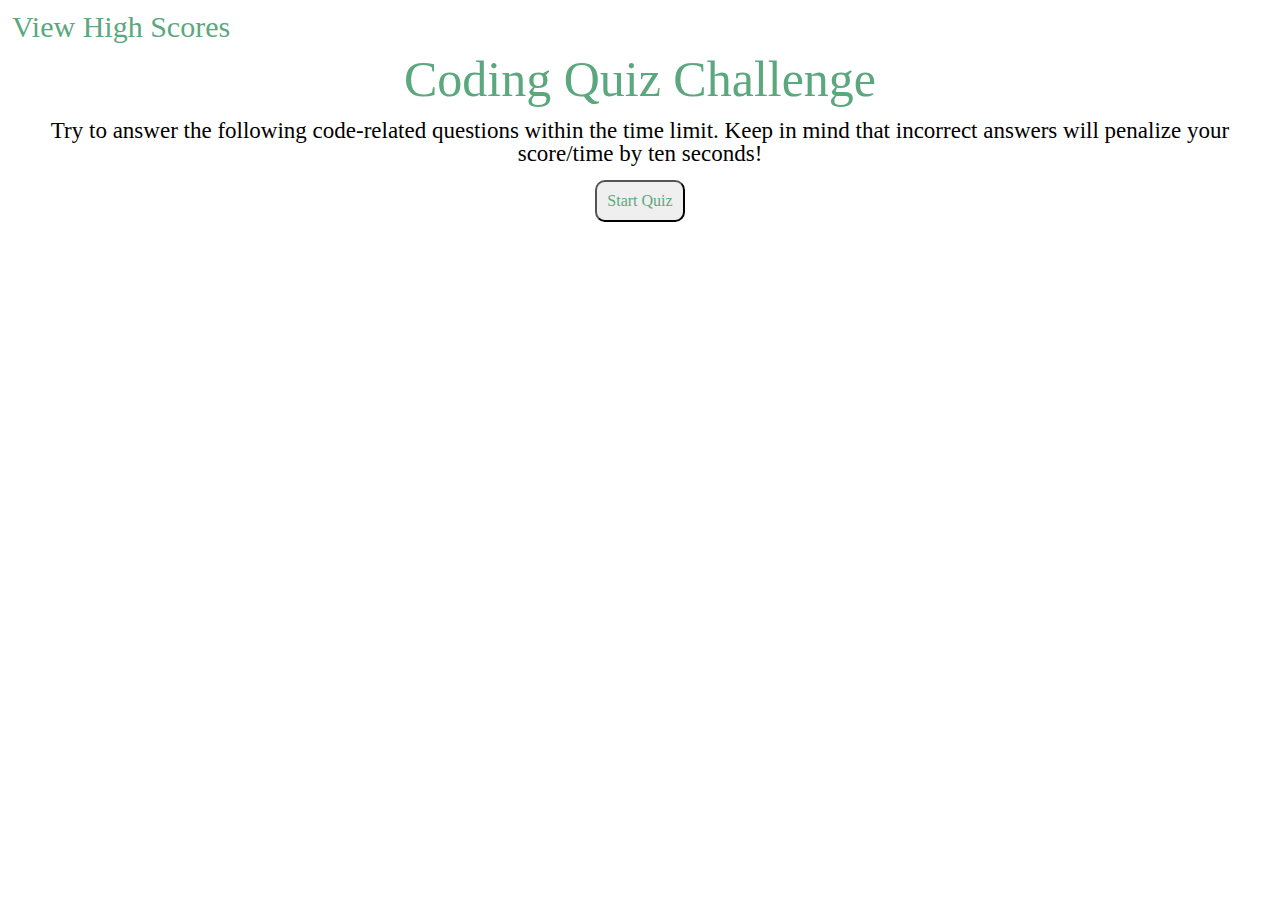
<file: index.html>
<!DOCTYPE html>
<html lang="en">

<head>
    <meta charset="UTF-8">
    <meta name="viewport" content="width=device-width, initial-scale=1.0">
    <link rel="stylesheet" href="./Assets/CSS/reset.css">
    <link rel="stylesheet" href="./Assets/CSS/style.css">
    <title>Coding Quiz Challenge</title>
</head>

<body>
    <header>
        <h1><a href="./HTML/index2.html" class="hyperlink">View High Scores</a></h1>
        <h2 id="timerCount"></h2>
    </header>

    <main>
        <div id="introContainer">
            <section id="codingQuizIntro">
                <h2>Coding Quiz Challenge</h2>
                <p id="codingQuizIntroParagraph">Try to answer the following code-related questions within the time
                    limit.
                    Keep in mind that incorrect answers will penalize your score/time by ten seconds!</p>
                <button id="startQuizButton">Start Quiz</button>
            </section>
        </div>

        <section id="quizQuestions" class="hide">
            <h3 id="questions"></h3>
            <div id="answersDiv">
                <button data-value="0" class="answerOptions"></button>
                <button data-value="1" class="answerOptions"></button>
                <button data-value="2" class="answerOptions"></button>
                <button data-value="3" class="answerOptions"></button>
            </div>
            <p id="answerAlert"></p>
        </section>

        <div id="allDoneContainer" class="hide">
            <section id="gameOver">
                <h2>All done!</h2>
                <p id="codingQuizDoneParagraph">Your final score is <span id="finalScore"></span>!</p>
                <form id="highScoreInitials" action="./HTML/index2.html">
                    <label>Enter initials: </label>
                    <input type="text" id="initials">
                    <a href="./HTML/index2.html"><input type="submit" id="submitButton"></a>
                </form>
            </section>
        </div>
    </main>

    <script src="./Assets/JS/script.js"></script>
</body>

</html>
</file>
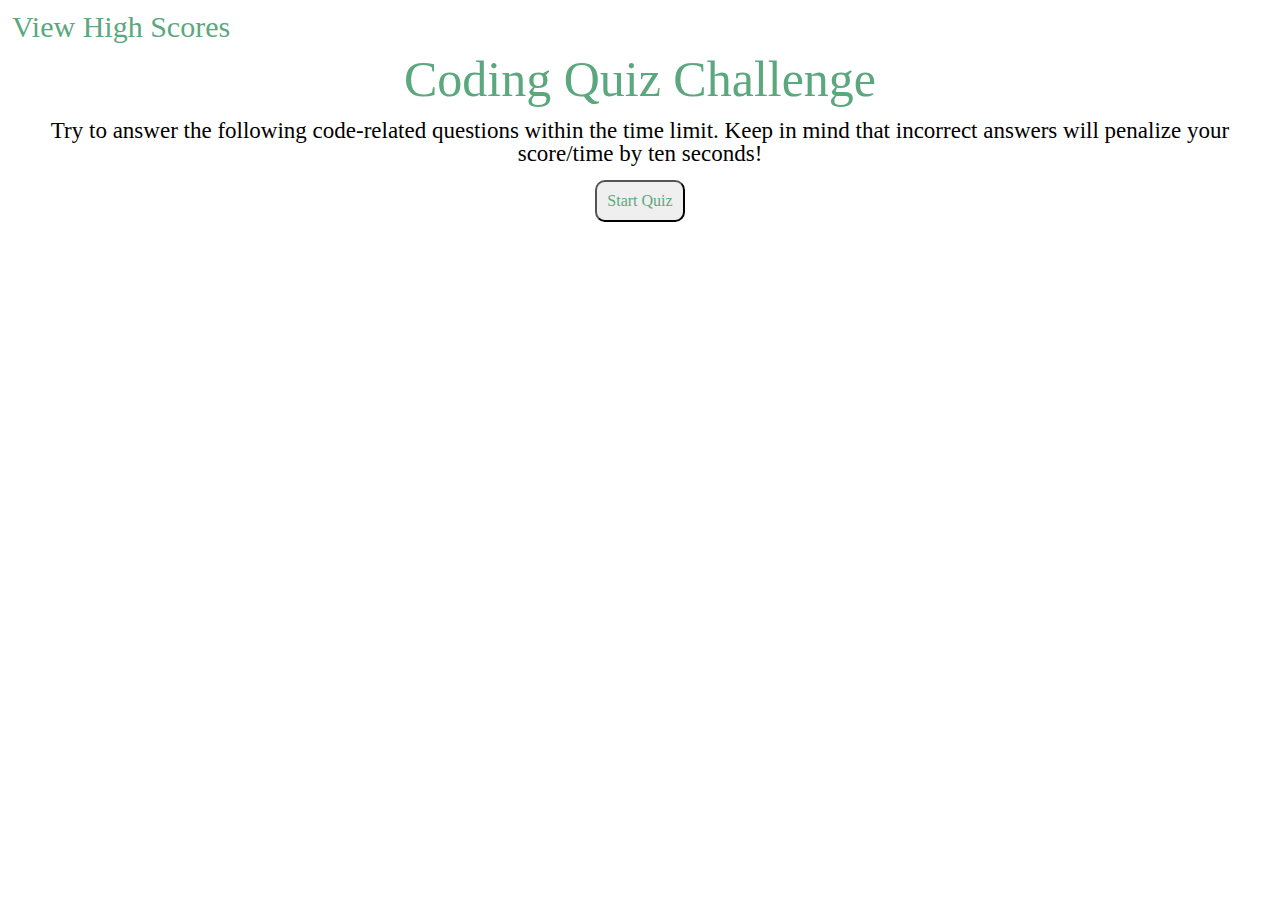
<file: HTML/index.html>
<!DOCTYPE html>
<html lang="en">

<head>
    <meta charset="UTF-8">
    <meta name="viewport" content="width=device-width, initial-scale=1.0">
    <link rel="stylesheet" href="../Assets/CSS/reset.css">
    <link rel="stylesheet" href="../Assets/CSS/style.css">
    <title>Coding Quiz Challenge</title>
</head>

<body>
    <header>
        <h1><a href="./index2.html" class="hyperlink">View High Scores</a></h1>
        <h2 id="timerCount"></h2>
    </header>

    <main>
        <div id="introContainer">
            <section id="codingQuizIntro">
                <h2>Coding Quiz Challenge</h2>
                <p id="codingQuizIntroParagraph">Try to answer the following code-related questions within the time
                    limit.
                    Keep in mind that incorrect answers will penalize your score/time by ten seconds!</p>
                <button id="startQuizButton">Start Quiz</button>
            </section>
        </div>

        <section id="quizQuestions" class="hide">
            <h3 id="questions"></h3>
            <div id="answersDiv">
                <button data-value="0" class="answerOptions"></button>
                <button data-value="1" class="answerOptions"></button>
                <button data-value="2" class="answerOptions"></button>
                <button data-value="3" class="answerOptions"></button>
            </div>
            <p id="answerAlert"></p>
        </section>

        <div id="allDoneContainer" class="hide">
            <section id="gameOver">
                <h2>All done!</h2>
                <p id="codingQuizDoneParagraph">Your final score is <span id="finalScore"></span>!</p>
                <form id="highScoreInitials" action="./index2.html">
                    <label>Enter initials: </label>
                    <input type="text" id="initials">
                    <a href = "./index2.html"><input type="submit" id="submitButton"></a>
                </form>
            </section>
        </div>
    </main>

    <script src="../Assets/JS/script.js"></script>
</body>

</html>
</file>
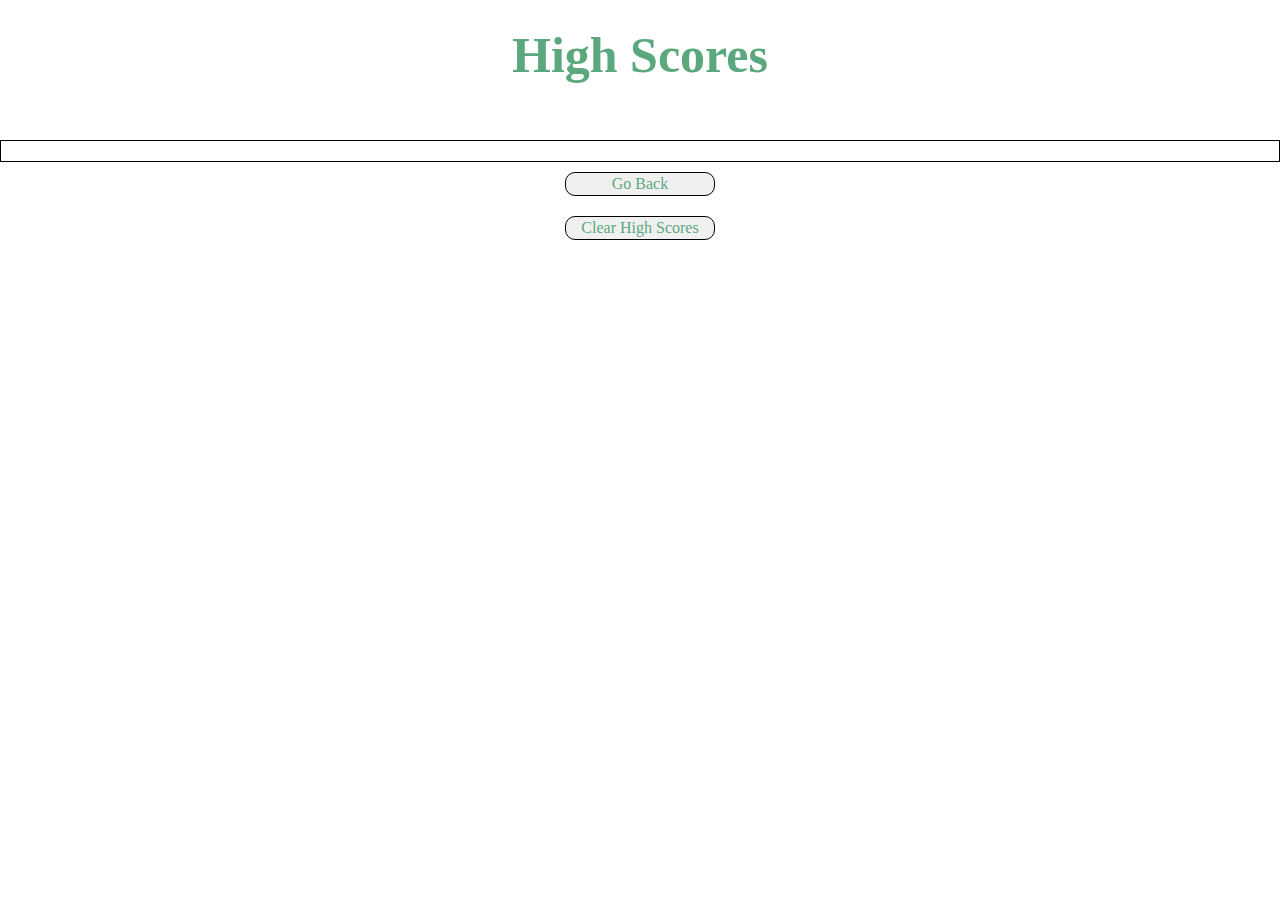
<file: HTML/index2.html>
<!DOCTYPE html>
<html lang="en">

<head>
    <meta charset="UTF-8">
    <meta name="viewport" content="width=device-width, initial-scale=1.0">
    <link rel="stylesheet" href="../Assets/CSS/reset.css">
    <link rel="stylesheet" href="../Assets/CSS/style.css">
    <title>Coding Quiz Challenge</title>
</head>

<body>
    <section id="html2Section">
        <h1>High Scores</h1>
        <p><span id="highScoreMessage"></span></span>
        <div id = "highScores"></div>
        <a href="../index.html" class="hyperlink2"><button id="goBackButton">Go Back</button></a>
        <button id="clearHighScoresButton">Clear High Scores</button>
    </section>

    <script src="../Assets/JS/script2.js"></script>
</body>

</html>
</file>
<file: Assets/CSS/style.css>
/*Variables used more than once in code*/
:root {
    --theme-color-green: rgb(92, 168, 126);
    --theme-color-gray: #F0F0F0;
    --theme-color-black: black;
    --button-border-radius: 10px;
    --hover-color: rgb(8, 54, 8);
    --theme-color-darkgray: gray;
}

/*Universal styling*/
* {
    font-family: Calibri, Cambria, Cochin, Georgia, Times, 'Times New Roman', serif;
}

/*Styles header and makes it a flex container*/
header {
    display: flex;
    flex-wrap: wrap;
    font-size: 30px;
    justify-content: space-between;
    margin: 10px;
    padding: 2px;
}

/*h2 font styling in header*/
header h2 {
    font-size: 30px;
    justify-content: space-between;
}

h1 {
    color: var(--theme-color-green);
}

/*Styles hyperlinks in 1st HTML*/
.hyperlink {
    text-decoration: none;
    color: var(--theme-color-green);
    font-weight: 300;
}

/*Colors the timer count*/
#timerCount {
    color: var(--theme-color-green);
}

h2 {
    text-align: center;
    font-size: 50px;
    color: var(--theme-color-green);
    font-weight: 300;
}

#codingQuizIntro {
    display: flex;
    flex-wrap: wrap;
    flex-direction: column;
    width: 100%;
}

#codingQuizIntroParagraph {
    align-self: center;
    margin: 15px;
    font-size: 23px;
    text-align: center;
    font-weight: 300;
}

#startQuizButton {
    justify-content: center;
    border-radius: var(--button-border-radius);
    padding: 10px;
    align-self: center;
    color: var(--theme-color-green);
}

#startQuizButton:hover {
    background-color: var(--hover-color)
}

#questions {
    text-align: center;
    font-size: 50px;
    margin: 10px;
    color: var(--theme-color-darkgray);
}

.hide {
    display: none;
}

#answersDiv {
    display: flex;
    flex-wrap: wrap;
    flex-direction: column;
    width: 100%;
}

.answerOptions {
    border: solid;
    border-color: var(--theme-color-black);
    border-width: 1px;
    border-radius: var(--button-border-radius);
    margin: 10px;
    padding: 5px;
    margin-left: 45%;
    margin-right: 45%;
    background-color: var(--theme-color-gray);
    color: var(--theme-color-green);
}

.answerOptions:hover {
    background-color: var(--hover-color)
}

#answerAlert {
    text-align: center;
    font-size: 50px;
    margin: 10px;
    color: var(--theme-color-darkgray);
    font-style: italic;
}

#codingQuizDoneParagraph {
    align-self: center;
    margin: 15px;
    font-size: 23px;
    text-align: center;
    font-weight: 300;
}

#highScoreInitials {
    align-self: center;
    margin: 15px;
    font-size: 23px;
    text-align: center;
    font-weight: 300;
}

#submitButton {
    margin-left: 10px;
    color: var(--theme-color-green)
}

#submitButton:hover {
    background-color: var(--hover-color);
}

/*this is for second html*/
#html2Section {
    display: flex;
    flex-direction: column;
    overflow-x: hidden;
}

body > section > h1 {
    font-size: 50px;
    width: 100%;
    text-align: center;
    justify-content: center;
    margin-top: 30px;
}

body > section > p {
    font-size: 50px;
    width: 100%;
    justify-content: center;
    text-align: center;
    margin-top: 30px;
    margin-bottom: 30px;
    color: var(--theme-color-darkgray);
}

#highScores {
    display: flex;
    flex-direction: column;
    border: solid;
    border-color: var(--theme-color-black);
    border-width: 1px;
    text-align: center;
    padding: 10px;
    line-height: 1.5;
}

#goBackButton {
    border: solid;
    border-color: var(--theme-color-black);
    border-width: 1px;
    border-radius: var(--button-border-radius);
    background-color: var(--theme-color-gray);
    color: var(--theme-color-green);
    width: 150px;
    padding: 2px;
    margin: 10px;
}

/*Applies styles to button when hovered*/
#goBackButton:hover {
    background-color: var(--hover-color);
}

#clearHighScoresButton {
    border: solid;
    border-color: var(--theme-color-black);
    border-width: 1px;
    border-radius: var(--button-border-radius);
    background-color: var(--theme-color-gray);
    color: var(--theme-color-green);
    width: 150px;
    padding: 2px;
    margin: 10px;
    align-self: center;
}

/*Applies styles to button when hovered*/
#clearHighScoresButton:hover {
    background-color: var(--hover-color);
}

/*Styles hyperlink in 2nd HTML*/
.hyperlink2 {
    text-decoration: none;
    color: var(--theme-color-green);
    font-weight: 300;
    align-self: center;
}
</file>
